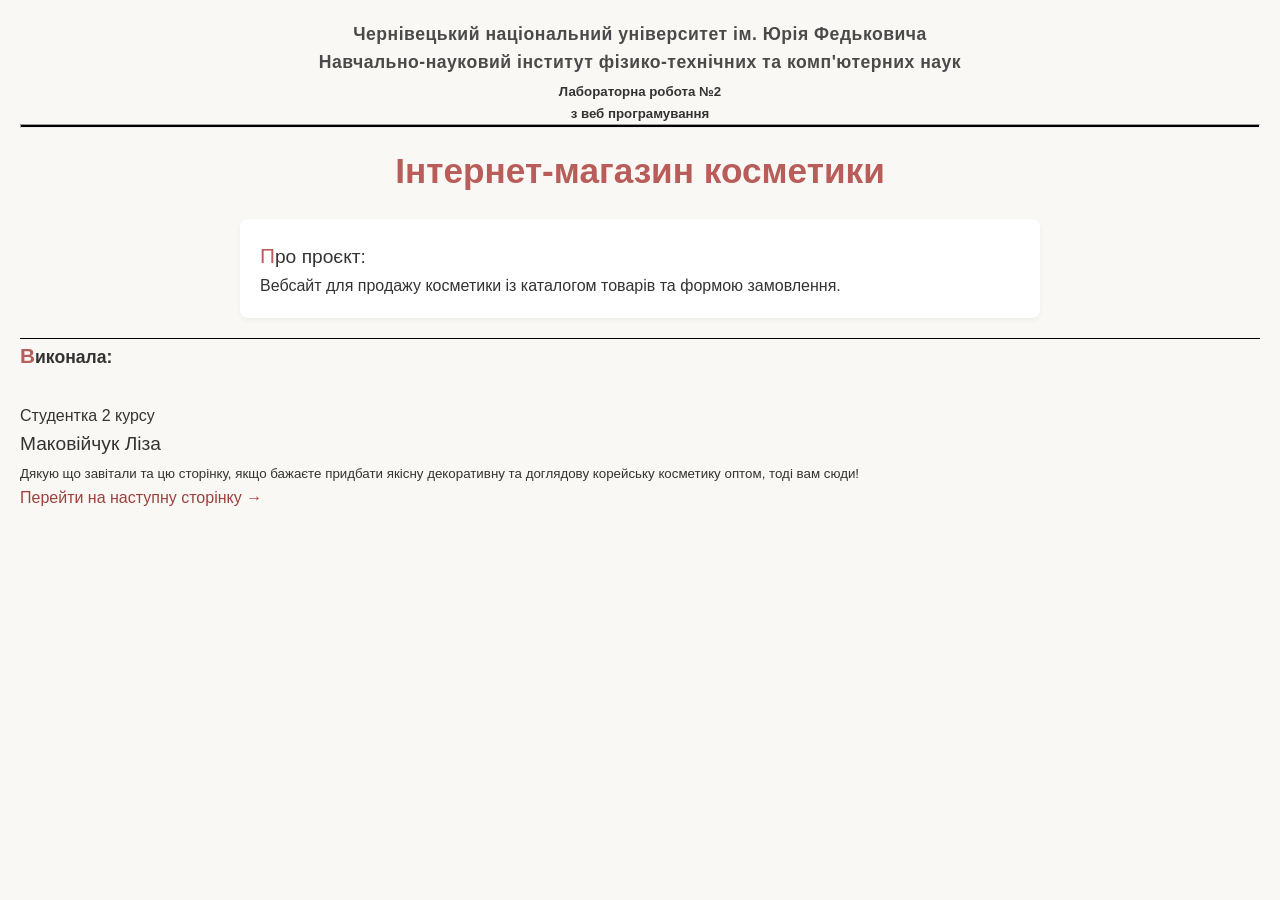
<file: index.html>
<!DOCTYPE html>
<html lang="uk">
<head>
    <meta charset="UTF-8">
    <meta name="author" content="Makoviichuk Liza">
    <title>Титульна сторінка</title>
    <link rel="stylesheet" href="style.css">
</head>
<body>
    <div class="wrapper">
        <header>
            <h6 style="text-align: center;" id="univ-name" class="header-smaller">
                Чернівецький національний університет ім. Юрія Федьковича <br>
                Навчально-науковий інститут фізико-технічних та комп'ютерних наук
            </h6>
            <h5 style="text-align: center;"> Лабораторна робота №2 <br> з веб програмування</h5>
            <hr style="height: 4px; background-color: black;">
            <h1 id="main-title" class="project-title">Інтернет-магазин косметики</h1>
        </header>

        <main>
            <p class="description" dir="ltr">
                <big id="about-text" title="Про проєкт">Про проєкт:</big><br>
                Вебсайт для продажу косметики із каталогом товарів та формою замовлення.
            </p>

            <hr style="border: none; height: 1px; background-color: black;">

            <section class="author-info" dir="ltr">
                <strong>Виконала:</strong><br>
                Студентка 2 курсу<br>
                <big id="author-name" title="Автор">Маковійчук Ліза</big><br>
                <small id="intro" class="myself">Дякую що завітали та цю сторінку, якщо бажаєте придбати якісну декоративну та доглядову корейську косметику оптом, тоді вам сюди!</small><br>
                <a href="goods.html">Перейти на наступну сторінку &rarr;</a>
            </section>
        </main>
    </div>
</body>
</html>
</file>
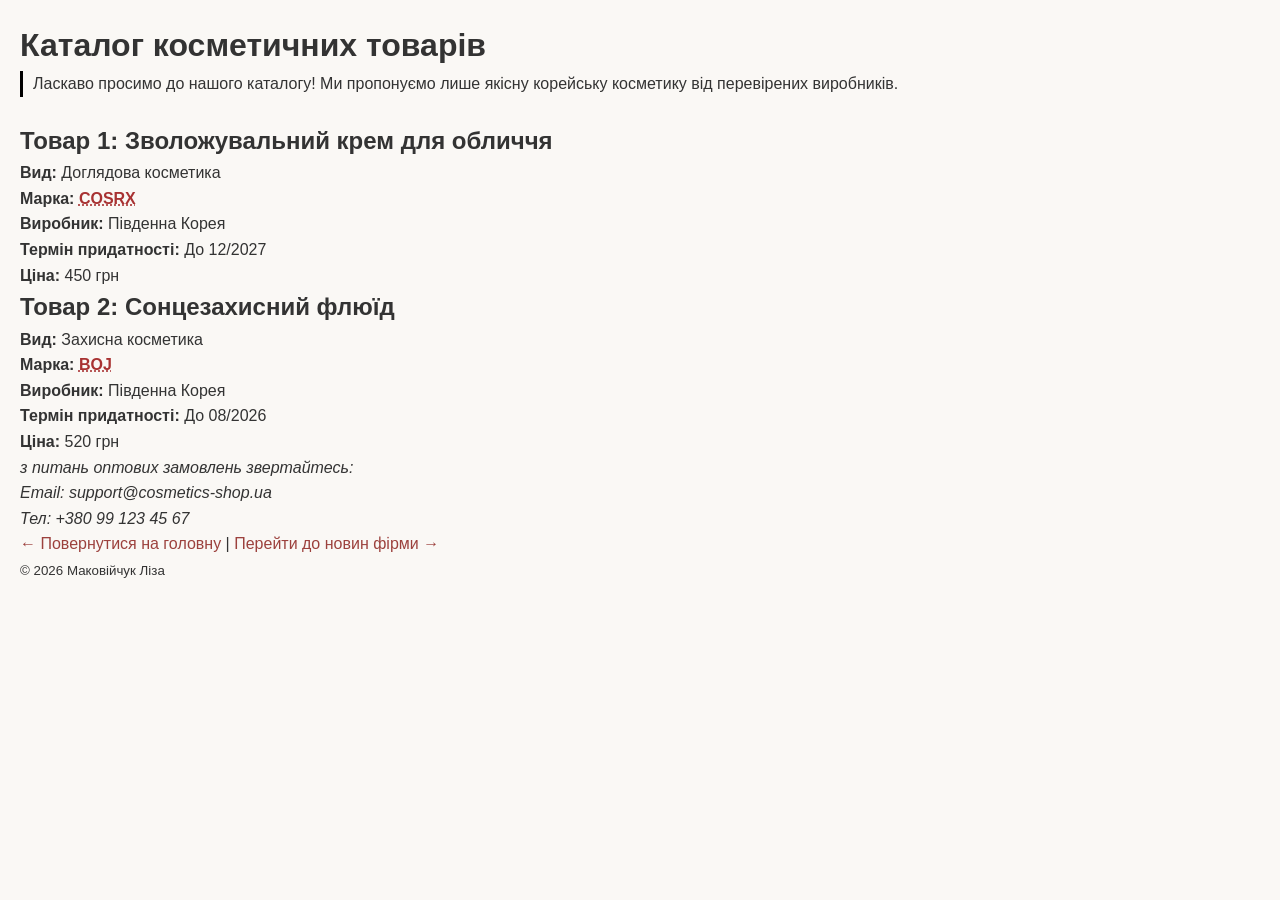
<file: goods.html>
<!DOCTYPE html>
<html lang="en">
<head>
    <meta charset="UTF-8">
    <meta name="author" content="Makoviichuk Liza">
    <title>Каталог товарів - Косметика</title>
    <link rel="stylesheet" href="style.css">
</head>
<body>
    <div class="wrapper">
        <header>
            <h1 class="page-title">Каталог косметичних товарів</h1>
        </header>

        <main>
            <blockquote style="border-left: 3px solid black; padding-left: 10px;">
                Ласкаво просимо до нашого каталогу! Ми пропонуємо лише якісну корейську косметику від перевірених виробників.
            </blockquote>
            
            <h2>Товар 1: Зволожувальний крем для обличчя</h2>
            <p>
                <strong>Вид:</strong> Доглядова косметика<br>
                <strong>Марка:</strong> <abbr class="brand-name" lang="en" title="Cosmetics Brand">COSRX</abbr><br>
                <strong>Виробник:</strong> Південна Корея<br>
                <strong>Термін придатності:</strong> До 12/2027<br>
                <strong>Ціна:</strong> 450 грн
            </p>

            <h2>Товар 2: Сонцезахисний флюїд</h2>
            <p>
                <strong>Вид:</strong> Захисна косметика<br>
                <strong>Марка:</strong> <abbr class="brand-name" lang="en" title="Beauty of Joseon">BOJ</abbr><br>
                <strong>Виробник:</strong> Південна Корея<br>
                <strong>Термін придатності:</strong> До 08/2026<br>
                <strong>Ціна:</strong> 520 грн
            </p>

            <address id="contact-info" title="Контакти магазину">
                з питань оптових замовлень звертайтесь: <br>
                Email: support@cosmetics-shop.ua <br>
                Тел: +380 99 123 45 67
            </address>
        </main>

        <footer>
            <p>
                <a href="index.html">&larr; Повернутися на головну</a> |
                <a href="news.html">Перейти до новин фірми &rarr;</a>
            </p>
            <p><small>&copy; 2026 Маковійчук Ліза</small></p>
        </footer>
    </div>
</body>
</html>
</file>
<file: style.css>
@charset "UTF-8";

/* Універсальний селектор та базові правила*/
* {
    box-sizing: border-box;
    margin: 0;
    padding: 0;
}

body {
    font-family: 'Segoe UI', Tahoma, Geneva, Verdana, sans-serif;
    line-height: 1.6;
    color: #333333;
    background-color: #faf8f5;
    padding: 20px;
}

/* Селектори ідентифікаторів (#id) та класів (.class) */
#univ-name {
    color: #4a4a4a;
    font-size: 1.1rem;
    margin-bottom: 5px;
}

.header-smaller {
    letter-spacing: 0.5px;
}

#main-title {
    color: #b85d59;
    text-align: center;
    font-size: 2.2rem;
    margin: 15px 0;
}

.description {
    background-color: #ffffff;
    padding: 20px;
    border-radius: 8px;
    box-shadow: 0 2px 5px rgba(0,0,0,0.05);
    margin: 20px auto;
    max-width: 800px;
}

/* Селектори нащадків та дочірні*/
.author-info b {
    color: #8c4a45;
}

.author-info > strong {
    font-size: 1.1rem;
    display: block;
    margin-bottom: 5px;
}

/* Селектори сусідів та атрибутів */
blockquote + h2 {
    margin-top: 25px;
}

input[type="text"] {
    border: 1px solid #ccc;
    padding: 8px;
}

abbr[class*="brand"] {
    color: #a83232;
    font-weight: bold;
    text-decoration: underline dotted;
}

/* Псевдокласи та псевдоелементи */
a:link {
    color: #9c413d;
    text-decoration: none;
}

a:visited {
    color: #702f2c;
}

a:hover {
    color: #d15a55;
    text-decoration: underline;
}

a:active {
    background-color: #f0d6d5;
}

input:checked {
    accent-color: #b85d59;
}

article p:empty {
    display: none;
}

/* Псевдоелементи застосовуємо акуратно лише до звичайних текстів (не чіпаючи новини з маркерами) */
.description::first-letter,
.author-info::first-letter {
    font-size: 1.3rem;
    color: #b85d59;
}

/* Директива !important (згідно з варіантом) */
.highlight-text {
    background-color: #fff3f2 !important;
    padding: 10px;
    border-left: 3px solid #b85d59;
    margin-top: 10px;
}
</file>
